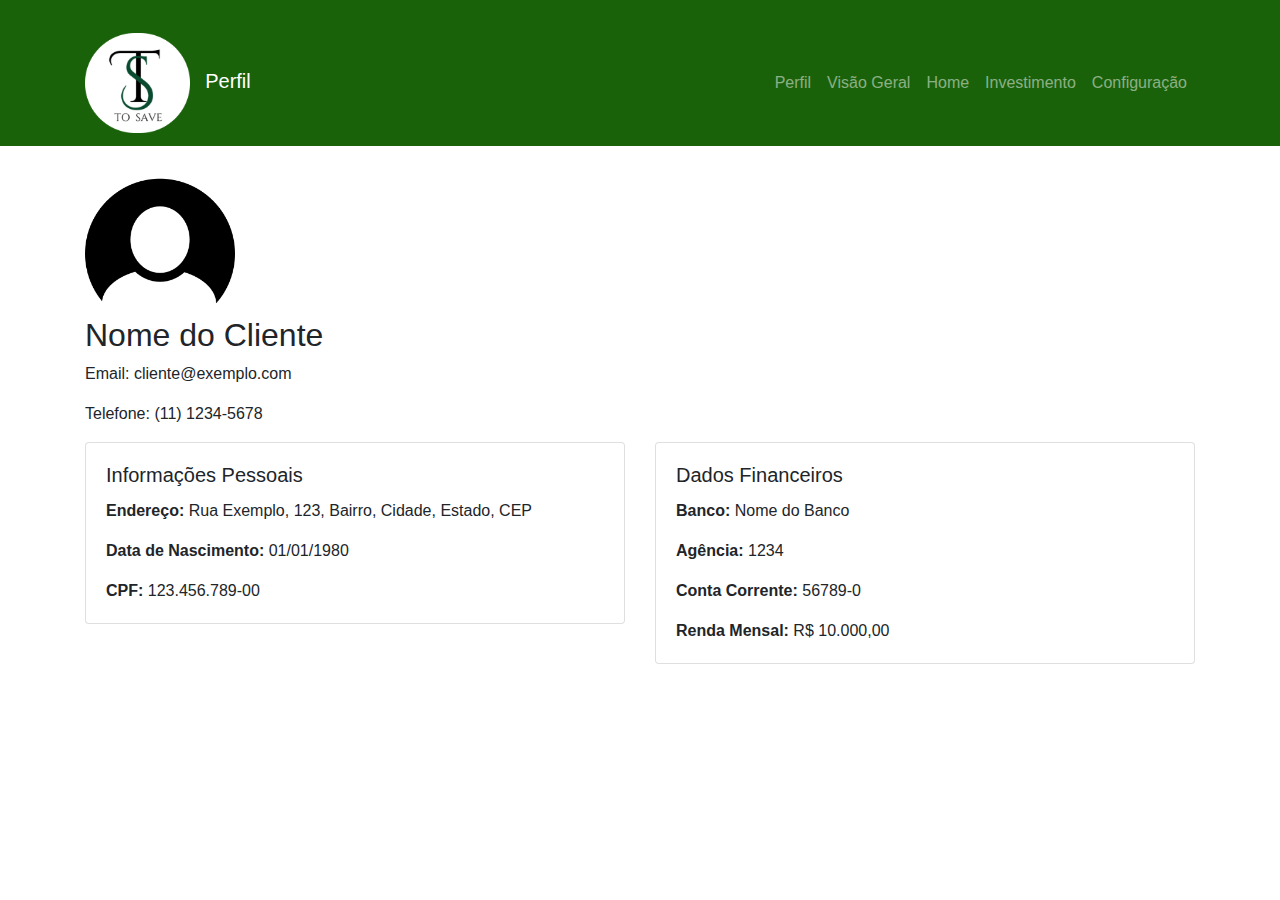
<file: fintech/pages/perfil.html>
<!DOCTYPE html>
<html lang="pt-br">
<head>
  <meta charset="UTF-8">
  <meta name="viewport" content="width=device-width, initial-scale=1.0">
  <title>Perfil do Cliente</title>
  <link rel="stylesheet" href="../css/style.css">
  <link rel="stylesheet" href="https://stackpath.bootstrapcdn.com/bootstrap/4.5.2/css/bootstrap.min.css">
   
</head>
<body>
  
   <!-- Barra de navegação -->
   <nav class="navbar navbar-expand-lg navbar-dark">
    <div class="container">
      <a class="navbar-brand" href="#">
        <img src="../images/logo.png" alt="Logo da Fintech">
        Perfil
      </a>
      <button class="navbar-toggler" type="button" data-toggle="collapse" data-target="#navbarNav" aria-controls="navbarNav" aria-expanded="false" aria-label="Toggle navigation">
        <span class="navbar-toggler-icon"></span>
      </button>
      <div class="collapse navbar-collapse" id="navbarNav">
        <ul class="navbar-nav ml-auto">
          <li class="nav-item">
            <a class="nav-link" href="../pages/perfil.html">Perfil</a>
          </li>
          <li class="nav-item">
            <a class="nav-link" href="../pages/visãoGeral.html">Visão Geral</a>
          </li>
          <li class="nav-item">
            <a class="nav-link" href="../index.html">Home</a>
          </li>
          <li class="nav-item">
            <a class="nav-link" href="#">Investimento</a>
          </li>
          <li class="nav-item">
            <a class="nav-link" href="#">Configuração</a>
          </li>
        </ul>
      </div>
    </div>
  </nav>
  <!-- Conteúdo principal -->
  <div class="container">
    <div class="profile-header">
      <img src="../images/user.png" alt="Foto do Cliente">
      <h2>Nome do Cliente</h2>
      <p>Email: cliente@exemplo.com</p>
      <p>Telefone: (11) 1234-5678</p>
    </div>
    
    <!-- Informações do Cliente -->
    <div class="row">
      <div class="col-md-6">
        <div class="card">
          <div class="card-body">
            <h5 class="card-title">Informações Pessoais</h5>
            <p class="card-text"><strong>Endereço:</strong> Rua Exemplo, 123, Bairro, Cidade, Estado, CEP</p>
            <p class="card-text"><strong>Data de Nascimento:</strong> 01/01/1980</p>
            <p class="card-text"><strong>CPF:</strong> 123.456.789-00</p>
          </div>
        </div>
      </div>
      <div class="col-md-6">
        <div class="card">
          <div class="card-body">
            <h5 class="card-title">Dados Financeiros</h5>
            <p class="card-text"><strong>Banco:</strong> Nome do Banco</p>
            <p class="card-text"><strong>Agência:</strong> 1234</p>
            <p class="card-text"><strong>Conta Corrente:</strong> 56789-0</p>
            <p class="card-text"><strong>Renda Mensal:</strong> R$ 10.000,00</p>
          </div>
        </div>
      </div>
    </div>
  </div>

  <!-- Scripts do Bootstrap -->
  <script src="https://code.jquery.com/jquery-3.5.1.slim.min.js"></script>
  <script src="https://cdn.jsdelivr.net/npm/@popperjs/core@2.5.4/dist/umd/popper.min.js"></script>
  <script src="https://stackpath.bootstrapcdn.com/bootstrap/4.5.2/js/bootstrap.min.js"></script>
</body>
</html>
</file>
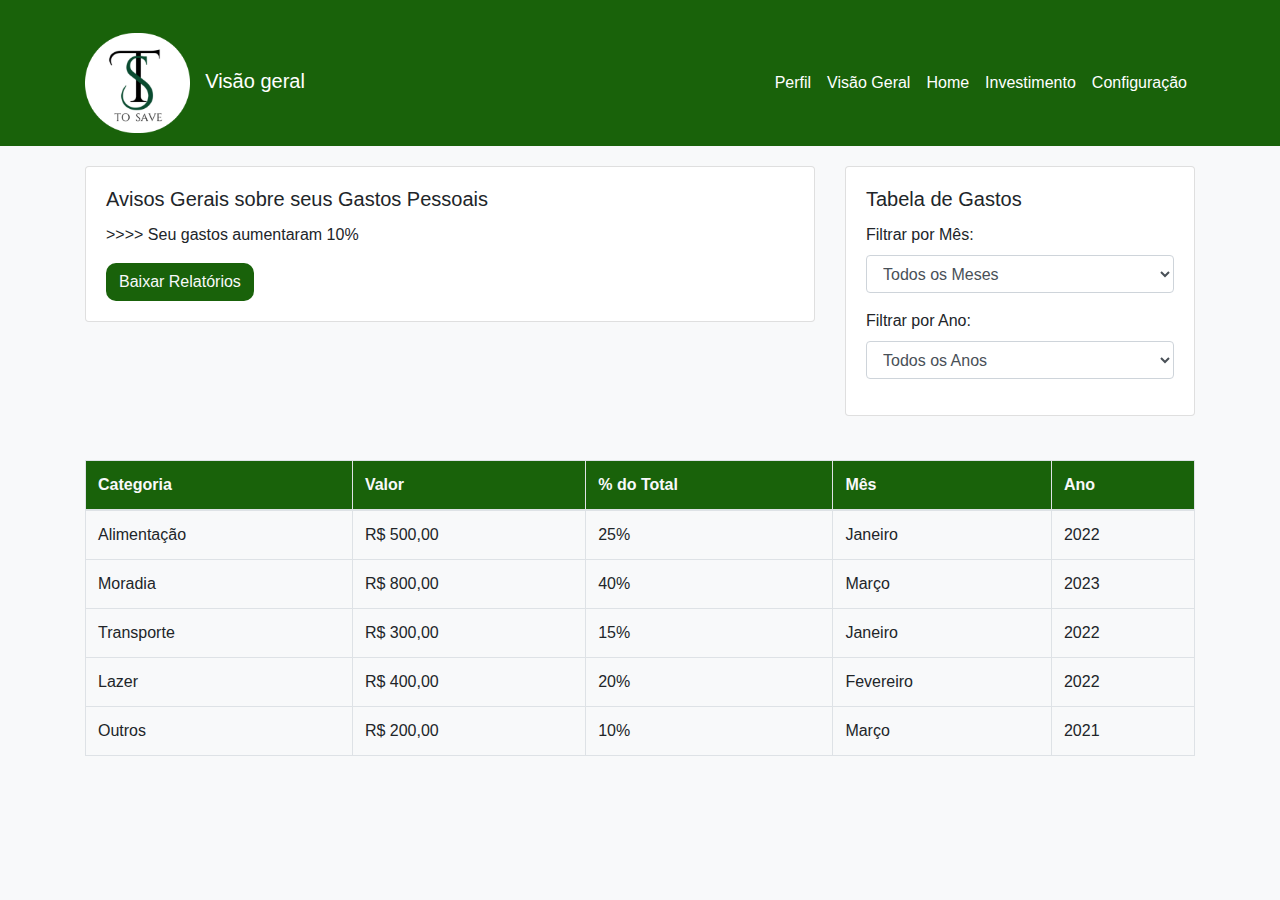
<file: fintech/pages/visãoGeral.html>
<!DOCTYPE html>
<html lang="pt-br">
<head>
  <meta charset="UTF-8">
  <meta name="viewport" content="width=device-width, initial-scale=1.0">
  <title>Fintech Dashboard</title>
  <link rel="stylesheet" href="https://stackpath.bootstrapcdn.com/bootstrap/4.5.2/css/bootstrap.min.css">
  <link rel="stylesheet" href="../css/style.css">
 
</head>
<body>
  
  <!-- Barra de navegação -->
  <nav class="navbar navbar-expand-lg navbar-dark">
    <div class="container">
      <a class="navbar-brand" href="#">
        <img src="../images/logo.png" alt="Logo da Fintech">
        Visão geral
      </a>
      <button class="navbar-toggler" type="button" data-toggle="collapse" data-target="#navbarNav" aria-controls="navbarNav" aria-expanded="false" aria-label="Toggle navigation">
        <span class="navbar-toggler-icon"></span>
      </button>
      <div class="collapse navbar-collapse" id="navbarNav">
        <ul class="navbar-nav ml-auto">
          <li class="nav-item">
            <a class="nav-link" href="../pages/perfil.html">Perfil</a>
          </li>
          <li class="nav-item">
            <a class="nav-link" href="../pages/visãoGeral.html">Visão Geral</a>
          </li>
          <li class="nav-item">
            <a class="nav-link" href="../index.html">Home</a>
          </li>
          <li class="nav-item">
            <a class="nav-link" href="#">Investimento</a>
          </li>
          <li class="nav-item">
            <a class="nav-link" href="#">Configuração</a>
          </li>
        </ul>
      </div>
    </div>
  </nav>

    <!-- Conteúdo principal -->
  <div class="container">
    <div class="row">
      <!-- Avisos gerais -->
      <div class="col-md-8">
        <div class="card">
          <div class="card-body">
            <h5 class="card-title">Avisos Gerais sobre seus Gastos Pessoais</h5>
            <p class="card-text"> >>>> Seu gastos aumentaram 10% </p>
            <button id="btnBaixarRelatorios" class="btn">Baixar Relatórios</button>
          </div>
        </div>
      </div>
      <!-- Filtros e Tabela de gastos -->
      <div class="col-md-4">
        <div class="card">
          <div class="card-body">
            <h5 class="card-title">Tabela de Gastos</h5>
            <div class="form-group">
              <label for="filtroMes">Filtrar por Mês:</label>
              <select class="form-control" id="filtroMes">
                <option value="">Todos os Meses</option>
                <option value="Janeiro">Janeiro</option>
                <option value="Fevereiro">Fevereiro</option>
                <option value="Março">Março</option>
                <!-- Adicione mais meses conforme necessário -->
              </select>
            </div>
            <div class="form-group">
              <label for="filtroAno">Filtrar por Ano:</label>
              <select class="form-control" id="filtroAno">
                <option value="">Todos os Anos</option>
                <option value="2023">2023</option>
                <option value="2022">2022</option>
                <option value="2021">2021</option>
                <!-- Adicione mais anos conforme necessário -->
              </select>
            </div>
          </div>
        </div>
      </div>
    </div>

    <!-- Tabela de gastos em Bootstrap -->
    <div class="row mt-4">
      <div class="col">
        <div class="table-responsive">
          <table class="table table-bordered">
            <thead class="thead">
              <tr>
                <th scope="col">Categoria</th>
                <th scope="col">Valor</th>
                <th scope="col">% do Total</th>
                <th scope="col">Mês</th>
                <th scope="col">Ano</th>
              </tr>
            </thead>
            <tbody id="tabelaGastos">
              <tr>
                <td>Alimentação</td>
                <td>R$ 500,00</td>
                <td>25%</td>
                <td>Janeiro</td>
                <td>2022</td>
              </tr>
              <tr>
                <td>Moradia</td>
                <td>R$ 800,00</td>
                <td>40%</td>
                <td>Março</td>
                <td>2023</td>
              </tr>
              <tr>
                <td>Transporte</td>
                <td>R$ 300,00</td>
                <td>15%</td>
                <td>Janeiro</td>
                <td>2022</td>
              </tr>
              <tr>
                <td>Lazer</td>
                <td>R$ 400,00</td>
                <td>20%</td>
                <td>Fevereiro</td>
                <td>2022</td>
              </tr>
              <tr>
                <td>Outros</td>
                <td>R$ 200,00</td>
                <td>10%</td>
                <td>Março</td>
                <td>2021</td>
              </tr>
        
            </tbody>
          </table>
        </div>
      </div>
    </div>
  </div>


  <!-- Scripts do Bootstrap e JavaScript -->
  <script src="https://code.jquery.com/jquery-3.5.1.slim.min.js"></script>
  <script src="https://cdn.jsdelivr.net/npm/@popperjs/core@2.5.4/dist/umd/popper.min.js"></script>
  <script src="https://stackpath.bootstrapcdn.com/bootstrap/4.5.2/js/bootstrap.min.js"></script>
  <script type="text/JavaScript" src="../js/javascript.js"></script>
  
  
</body>
</html>
</file>
<file: fintech/css/style.css>
body {
  background-color: #f8f9fa; /* Cor de fundo padrão */
  font-family: Arial, sans-serif;
}
.navbar {
  background-color: #19620a; /* Cor de fundo do menu */
}
.navbar-brand img {
  max-height: 100px; /* Altura máxima do logo */
  margin-right: 10px; /* Espaçamento do logo com outros elementos */
}
.navbar-dark .navbar-nav .nav-link {
  color: #ffffff; /* Cor do texto dos links no menu */
}
.container {
  margin-top: 20px; /* Margem superior para separar do topo */
}
.card {
  margin-bottom: 20px; /* Espaçamento entre os cards de informações */
  
}
.thead{
background-color: #19620a;
color: #f8f9fa;
}

.btn{
  background-color: #19620a;
  color: #f8f9fa;
  border-radius: 10px;
  
}

.profile-header img{
  max-height: 150px; /* Altura máxima do logo */
  margin-right: 10px; /* Espaçamento do logo com outros elementos */
}
</file>
